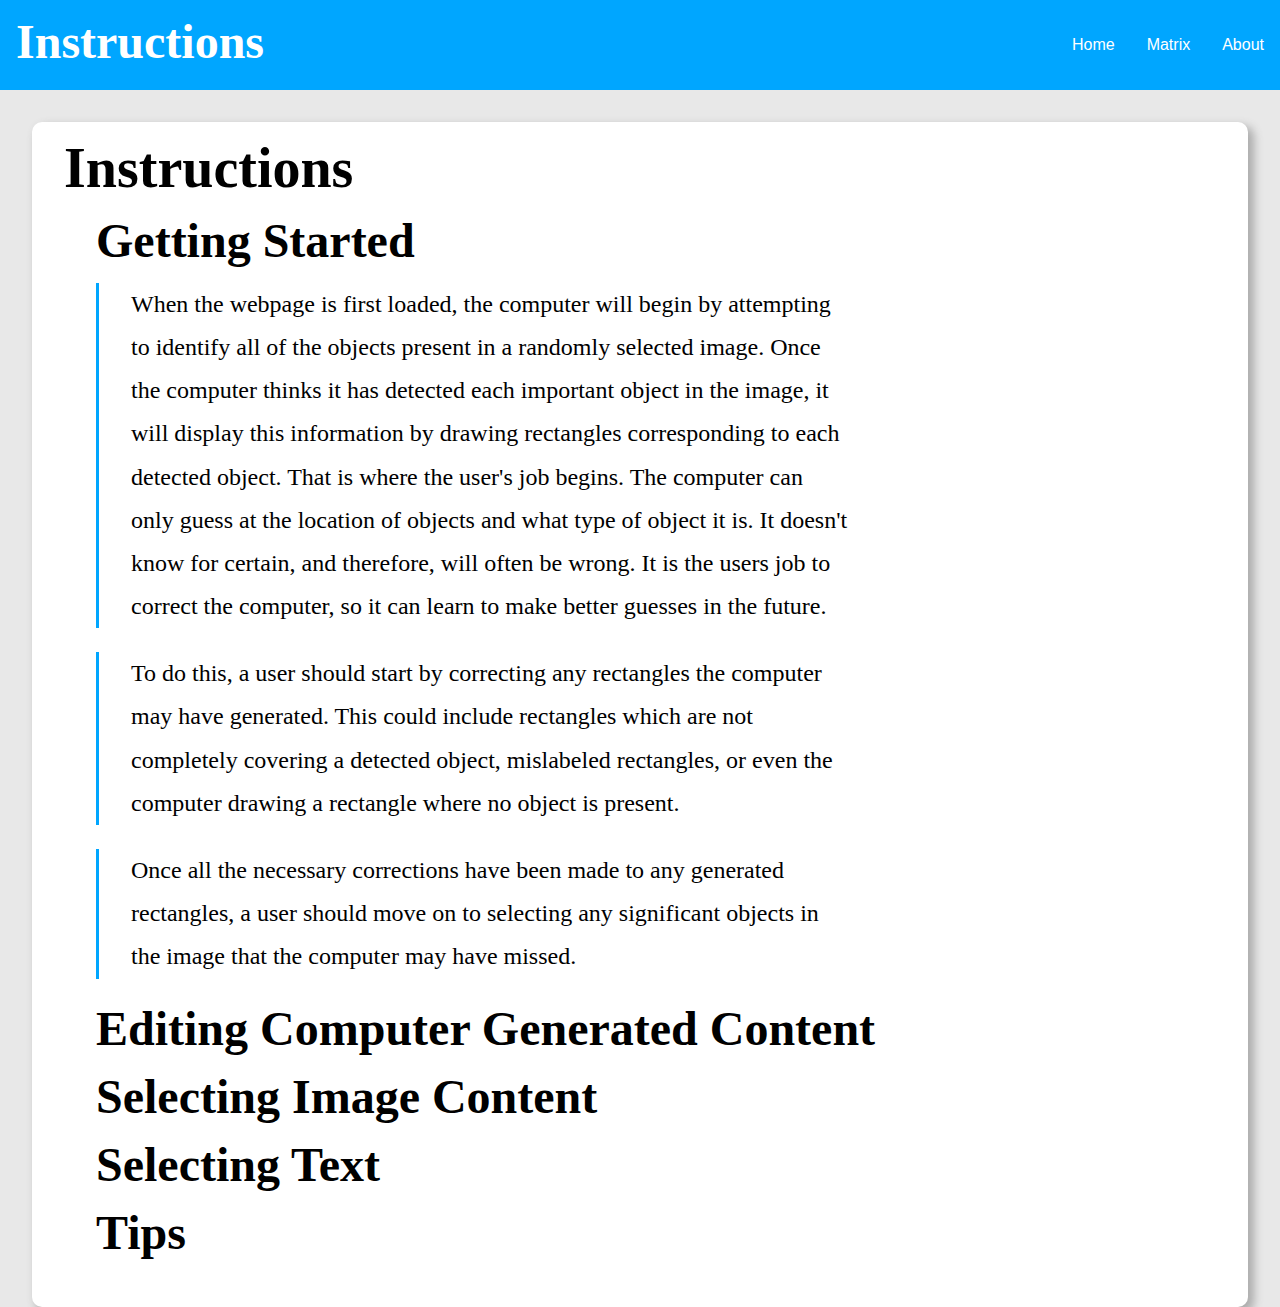
<file: HTML/instructions.html>
<!DOCTYPE html>
<html lang="en">
<head>
    <meta charset="UTF-8">
    <meta http-equiv="X-UA-Compatible" content="IE=edge">
    <meta name="viewport" content="width=device-width, initial-scale=1.0">
    <title>"Project Name" - Instructions</title>
    <link rel="stylesheet" href="../CSS/instr_styles.css">
    <link rel="stylesheet" href="../CSS/styles.css">
</head>
<body>  
    <div id="title-bar" class="flex-container">
        <h1 class="main-title">Instructions</h1>
        <button class="nav-btn" onclick="window.location.href='../index.html'">Home</button>
        <button class="nav-btn" onclick="window.location.href='matrix.html'">Matrix</button>
        <button class="nav-btn">About</button>
    </div>
    

    <div id="instructions-panel">
        <h2>Instructions</h2>
        <h3 class="instr-header" onclick="toggle('get-start')">Getting Started</h3>
        <div id="get-start" class="text-div visible">
            <p class="instr-body">
                When the webpage is first loaded, the computer will begin by attempting to identify all of the objects present in a randomly selected image.
                Once the computer thinks it has detected each important object in the image, it will display this information by drawing rectangles corresponding to each detected object. 
                That is where the user's job begins.
                The computer can only guess at the location of objects and what type of object it is. It doesn't know for certain, and therefore, will often be wrong. 
                It is the users job to correct the computer, so it can learn to make better guesses in the future. 
            </p>
            <p class="instr-body">
                To do this, a user should start by correcting any rectangles the computer may have generated.
                This could include rectangles which are not completely covering a detected object, mislabeled rectangles, 
                or even the computer drawing a rectangle where no object is present.
            </p>
            <p class="instr-body">
                Once all the necessary corrections have been made to any generated rectangles, 
                a user should move on to selecting any significant objects in the image that the computer may have missed.

            </p>
        </div>
        <h3 class="instr-header" onclick="toggle('gen-cont')">Editing Computer Generated Content</h3>
        <div id="gen-cont" class="text-div">
            <p class="instr-body">
                The webpage provides many tools one can use to edit the computer's detected objects, 
                and each of these tools can also be used by a user to edit selections they have made.
            </p>
            <h4 class="instr-sub-header">Moving and Resizing</h4>
            <p class="instr-body">
                Perhaps the most useful of the available tools is the ability to move and resize rectangles.
                To do this, begin by selecting the desired rectangle. 
                This can be done by simply moving the mouse within the bounds of the rectangle. 
                When a rectangle becomes selected, its borders will become slightly thicker, and 
                five small <span style="background-color: var(--highlight)">colored</span> squares will appear,
                one in each corner, and one in the center. Clicking and dragging one of the squares in a corner 
                will allow you to move that specfic corner, and clicking and dragging the middle square will move
                the entire rectangle without changing its shape.
            </p>
            <h4 class="instr-sub-header">Renaming Rectangles</h4>
            <p class="instr-body">
                Another very useful tool is the ability to re-label, or rename a rectangle. 
                To do this, simply right-click on the target rectangle and select the "Rename Rectangle" option.
                Once you do this, a text input box will appear underneath the image. 
                Type the desired label into the box and click sumbit.
            </p>
            <p class="instr-body"> 
                The name of a rectangle is important because it is how the computer knows what an object is. 
                The computer doesn't really know what a word like "person" means, 
                but by analyzing all the images it has that are labeled "person",
                it can begin to guess at what the connections between the images are.
                Then the computer can apply these connections to new images to hopefully detect
                each person present.
            </p>
            <h4 class="instr-sub-header">Deleting Rectangles</h4>
            <p class="instr-body">
                Yet another tool is the ability to delete a rectangle. To do this right click on a rectangle select "Delete Rectangle." 
            </p>
        </div>
        <h3 class="instr-header" onclick='toggle("sel-cont")'>Selecting Image Content</h3>
        <div id="sel-cont" class="text-div">
            <p class="instr-body">
                To select a part of the image, simply click and drag anywhere on the image. 
                The rectangle will be drawn between that point and where ever the mouse is released.
            </p>
        </div>
        <h3 class="instr-header" onclick="toggle('sel-text')">Selecting Text</h3>
        <div id="sel-text" class="text-div">
            <p class="instr-body">
                To select a word from the caption, first, highlight the word by clicking and dragging. Then, right-click the selection and choose "Highlight Selection" from the context menu.
            
                After the text has been highlighted, you can click and drag the highlighted text. When you drop the highlighted text onto a rectangle, it will create a link between that rectangle and word.
            
                Using the context menu, you can also remove a highlight, or remove any links the word may have. Alternatively, links can be deleted individually by right-clicking the link itself.
            </p>
        </div>
        <h3 class="instr-header" onclick="toggle('tips')">Tips</h3>
        <div id="tips" class="text-div">
            <p class="instr-body">
                When an image contains multiple instances of the same type of object, i.e. cars in traffic, or people on a city street,
                it is preferable for a user to draw a rectangle around each object individually. 
                However, sometimes this will simply be impractical. In such a case, like a large crowd of people, or a bookshelf full of books, 
                the user can simply draw one rectangle that contains the entire group, and as few other objects as possible, 
                and label it as if it were a single object of that type.   
            </p>
            <p class="instr-body">
                For example, if an image of the inside of a grocery store were to show a pile of apples, and a pile of bananas, 
                a user should draw two boxes, one around each pile, and label them "apple" and "banana" respectively.
                It is important not to make the label plural, because the computer will interprate the label "bananas" as a type
                of object entirely unrelated to the type "banana." 
            </p>
        </div>
    </div>

    <script>
        function toggle(id) {
            let elem = document.getElementById(id);
            console.log(elem)
            elem.classList.toggle("visible");
        }
    </script>
</body>
</html>
</file>
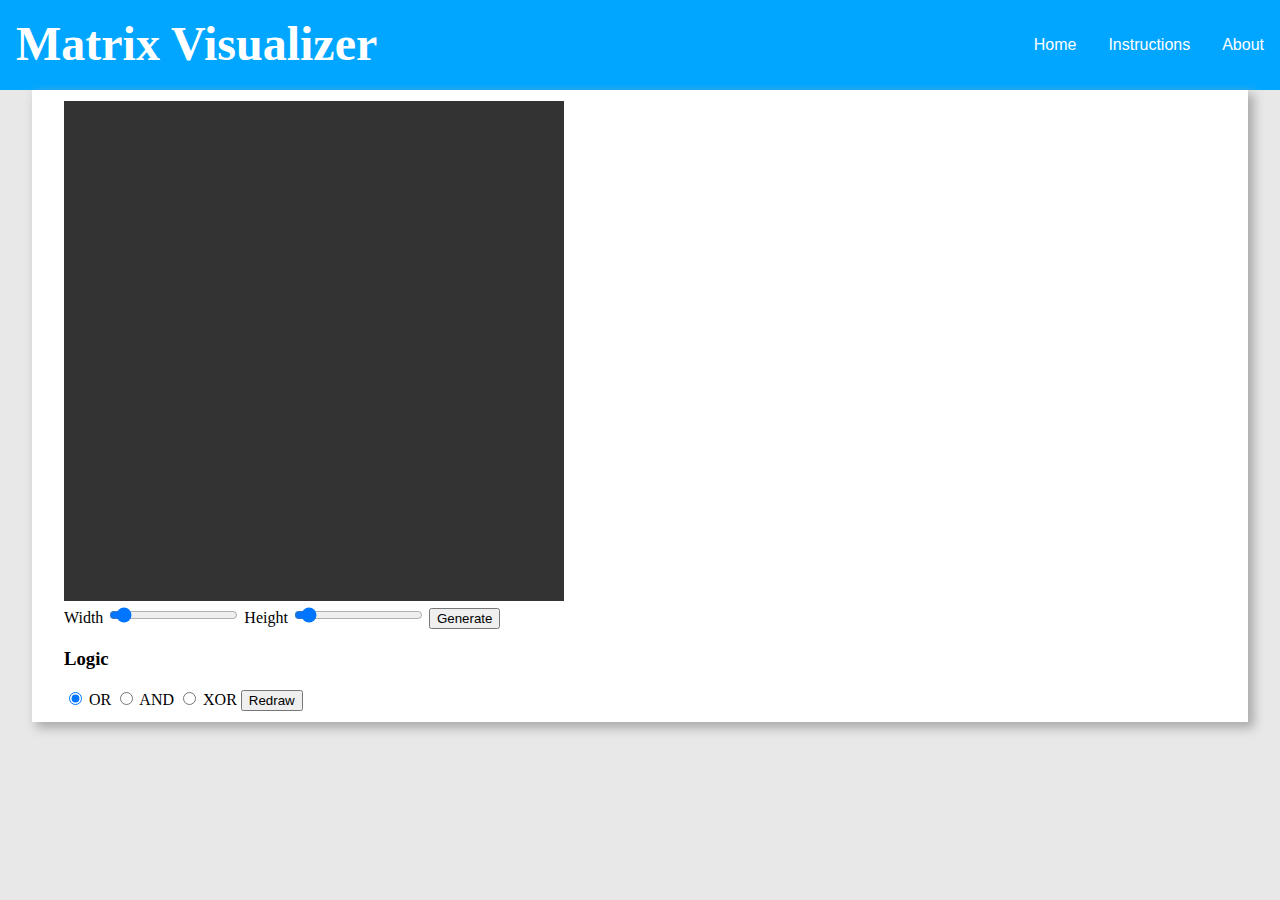
<file: HTML/matrix.html>
<!DOCTYPE html>
<html lang="en">
<head>
    <meta charset="UTF-8">
    <meta name="viewport" content="width=device-width, initial-scale=1.0">
    <title>"Project Name" - Matrix Visualizer</title>
    <link rel="stylesheet" href="../CSS/matrix.css">
    <link rel="stylesheet" href="../CSS/styles.css">
</head>
<body>

    <div id="title-bar" class="flex-container">
        <h1 class="main-title">Matrix Visualizer</h1>
        <button class="nav-btn" onclick="window.location.href='../index.html'">Home</button>
        <button class="nav-btn" onclick="window.location.href='../HTML/instructions.html'">Instructions</button>
        <button class="nav-btn">About</button>
    </div>
    <div class="user-panel" id="matrix-panel">
        <canvas id="matrix-canv" width="500" height="500"></canvas>

        <div>
            <label for="width-slider">Width</label>
            <input id="width-slider" type="range" min="4" max="20" value="5">
            <label for="height-slider">Height</label>
            <input id="height-slider" type="range" min="4" max="20" value="5">
            <button onclick="generate()">Generate</button>
        </div>

        <div>
            <h3>Logic</h3>
            <input type="radio" id="OR"
            name="LOGIC" value="o" checked>
            <label for="OR">OR</label>

            <input type="radio" id="AND"
                name="LOGIC" value="a">
            <label for="AND">AND</label>

            <input type="radio" id="XOR"
                name="LOGIC" value="x">
            <label for="XOR">XOR</label>

            <button onclick="redraw()">Redraw</button>
        </div>
    </div>
    <script src="../src/matrix.js"></script>


</body>
</html>
</file>
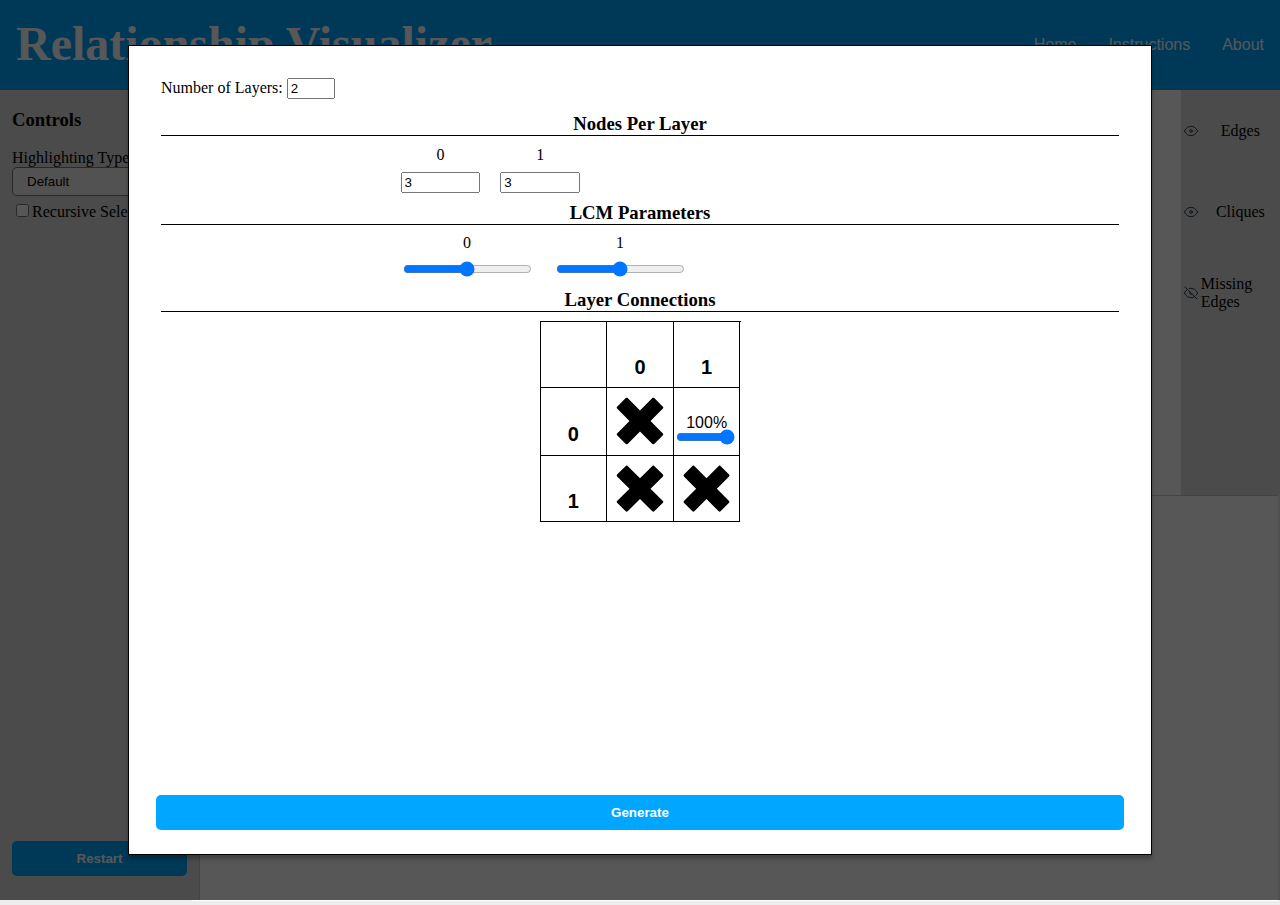
<file: HTML/relationships.html>
<!DOCTYPE html>
<html lang="en">

<head>
    <meta charset="UTF-8">
    <meta name="viewport" content="width=device-width, initial-scale=1.0">
    <title>"Project Name" - Relationship Visualizer</title>
    <link rel="stylesheet" href="../CSS/rel_styles.css">
</head>

<body>
    <div id="popup_cont" class="hide">
        <div id="blur_div"></div>
        <div id="data_popup">
            <label for="g-slider">Number of Layers: </label>
            <input class="control" type="number" id="g-slider" min="2" max="5" value="2" onchange="update_groups(this.value)">
            <h3 class="ctrl_title">Nodes Per Layer</h3>
            <div id="layers_grid"></div>
            <h3 class="ctrl_title">LCM Parameters</h3>
            <div id="lcm_grid"></div>
            <h3 class="ctrl_title">Layer Connections</h3>
            <div id="slider_grid"></div>
            <button id="generateBtn" class="ctrlButton" onclick="draw_graph()">Generate</button>
        </div>
    </div>
    <div id="title-bar" class="flex-container">
        <h1 class="main-title">Relationship Visualizer</h1>
        <button class="nav-btn" onclick="window.location.href='../index.html'">Home</button>
        <button class="nav-btn" onclick="window.location.href='../HTML/instructions.html'">Instructions</button>
        <button class="nav-btn">About</button>
    </div>
    <div id="grid-container">
        <div id="control-container">
            <h3>Controls</h3>

            <label for="type-sel">Highlighting Type</label> <br>
            <select class="control" onchange="color_table(this.value)" name="Edge Visualization Type" id="type-sel">
                <option value="def">Default</option>
                <option value="gry">Greyscale Coloring</option>
                <option value="sze">Size Based</option>
                <option value="dsh">Dashed Edges</option>
            </select> <br>

            <input name="recursive" id="recursive" type="checkbox"><label for="recursive">Recursive Selection</label><br>
            <button class="ctrlButton" id="restart_btn" onclick="restart_graph()">Restart</button>
        </div>
        <div id="graph-cont">
            <svg id="container" class="panable">
            </svg>
            <div id="view-grid">
                <input type="checkbox" id="edges-check" class="layer-check" checked>
                <label for="edges-check">Edges</label>
                <input type="checkbox" id="cliques-check" class="layer-check" onclick=toggleCliques() checked >
                <label for="cliques-check">Cliques</label>
                <input type="checkbox" id="missingedges-check" class="layer-check" onclick=toggleMissingEdges()>
                <label for="missingedges-check">Missing Edges</label>
            </div>
        </div>
        <div id="table-cont">
            <svg id="table-svg" class="panable"> 

            </svg>
        </div>
    </div>

    <script src="../lib/d3.min.js"></script>
    <script src="https://ajax.googleapis.com/ajax/libs/jquery/3.6.0/jquery.min.js"></script>
    <script src="../src/delegate.js"></script>
    <script src="../src/relationships/events/func.js"></script>
    <script src="../settings.js"></script>
    <script src="../src/relationships/classes/view/elements/layer.js"></script>
    <script src="../src/relationships/classes/view/colormap.js"></script>
    <script src="../src/relationships/classes/controller.js"></script>
    <script src="../src/relationships/classes/view/elements/clique.js"></script>
    <script src="../src/relationships/classes/view/elements/cliquegroup.js"></script>
    <script src="../src/relationships/classes/view/elements/tableheader.js"></script>
    <script src="../src/relationships/classes/view/elements/table.js"></script>
    <script src="../src/relationships/classes/layerinterface.js"></script>
    <script src="../src/relationships/classes/view/elements/edge.js"></script>
    <script src="../src/relationships/classes/view/elements/missingedge.js"></script>
    <script src="../src/relationships/classes/view/elements/node.js"></script>
    <script src="../src/relationships/classes/view/svgpane.js"></script>
    <script src="../src/relationships/classes/view/graphpane.js"></script>
    <script src="../src/relationships/classes/view/tablepane.js"></script>
    <script src="../src/relationships/classes/view/view.js"></script>
    <script src="../src/relationships/classes/data.js"></script>
    <script src="../src/relationships/events/events.js"></script>
</body>

</html>
</file>
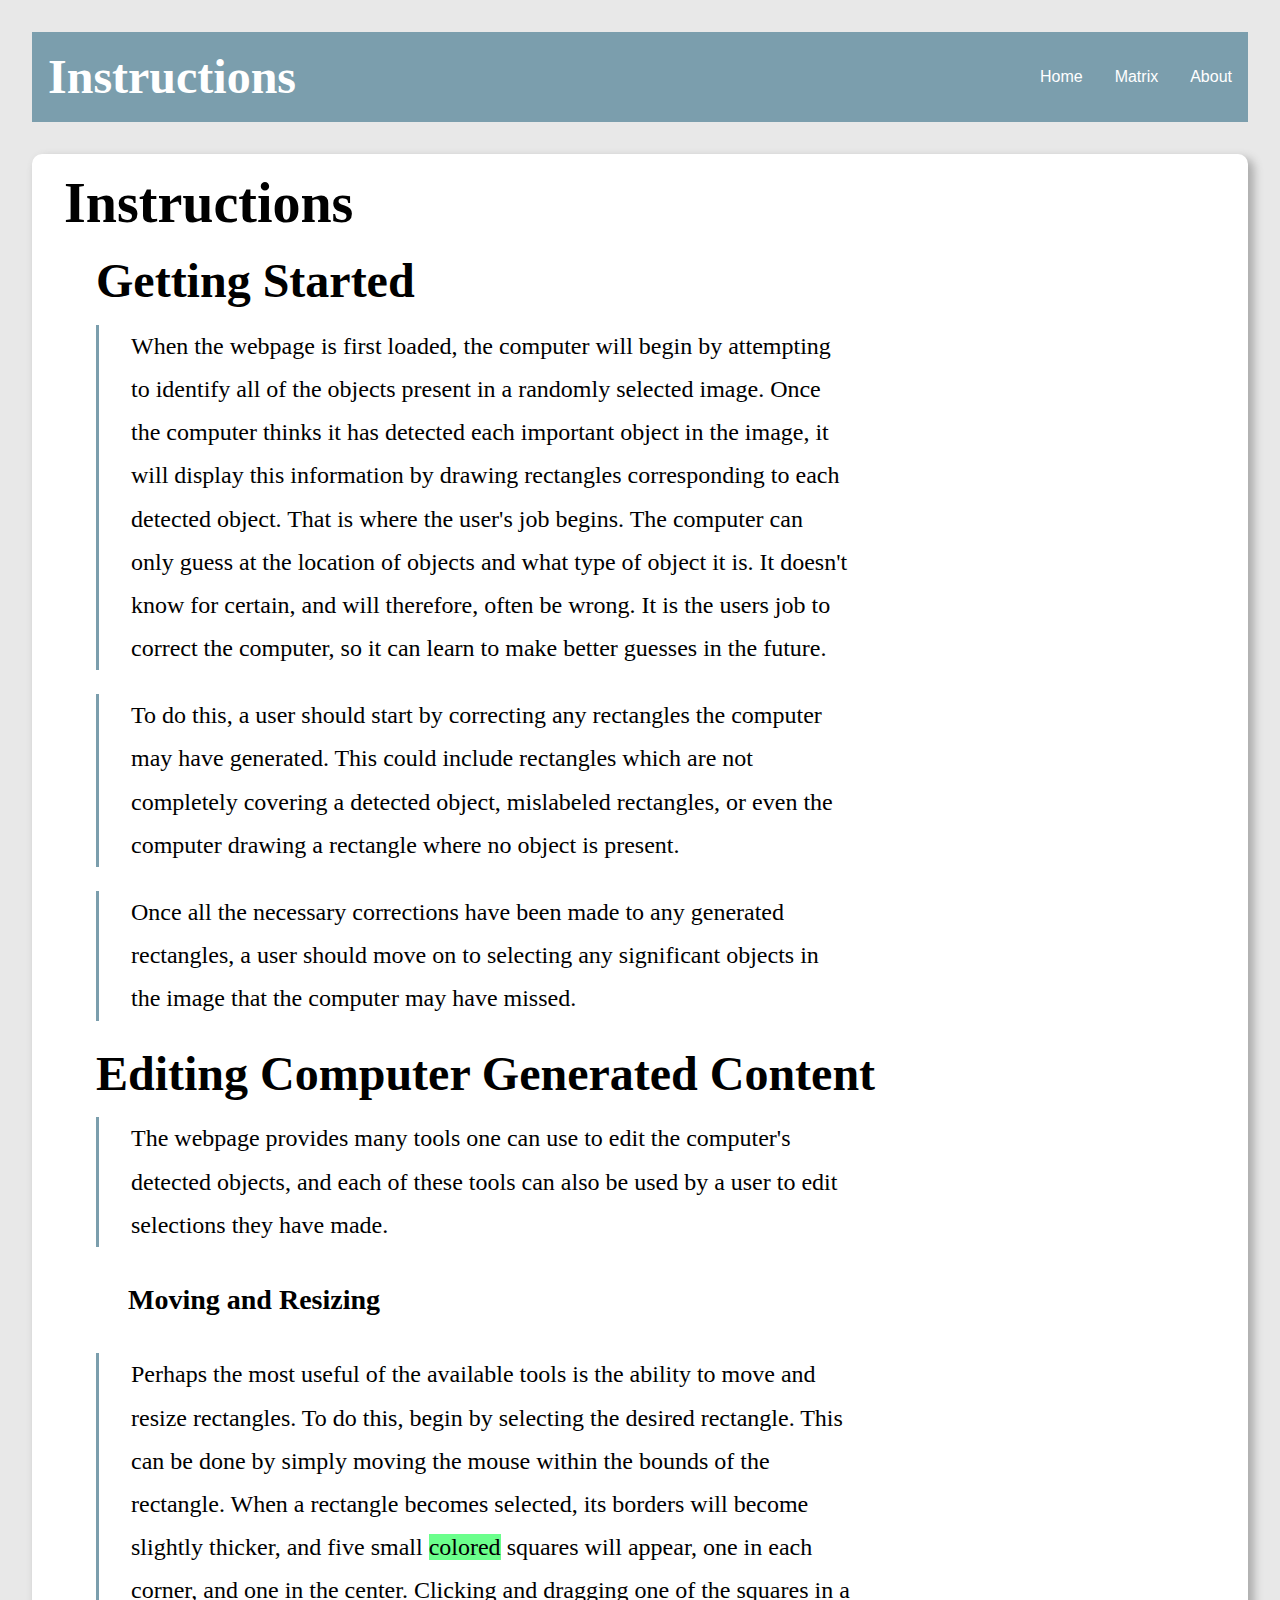
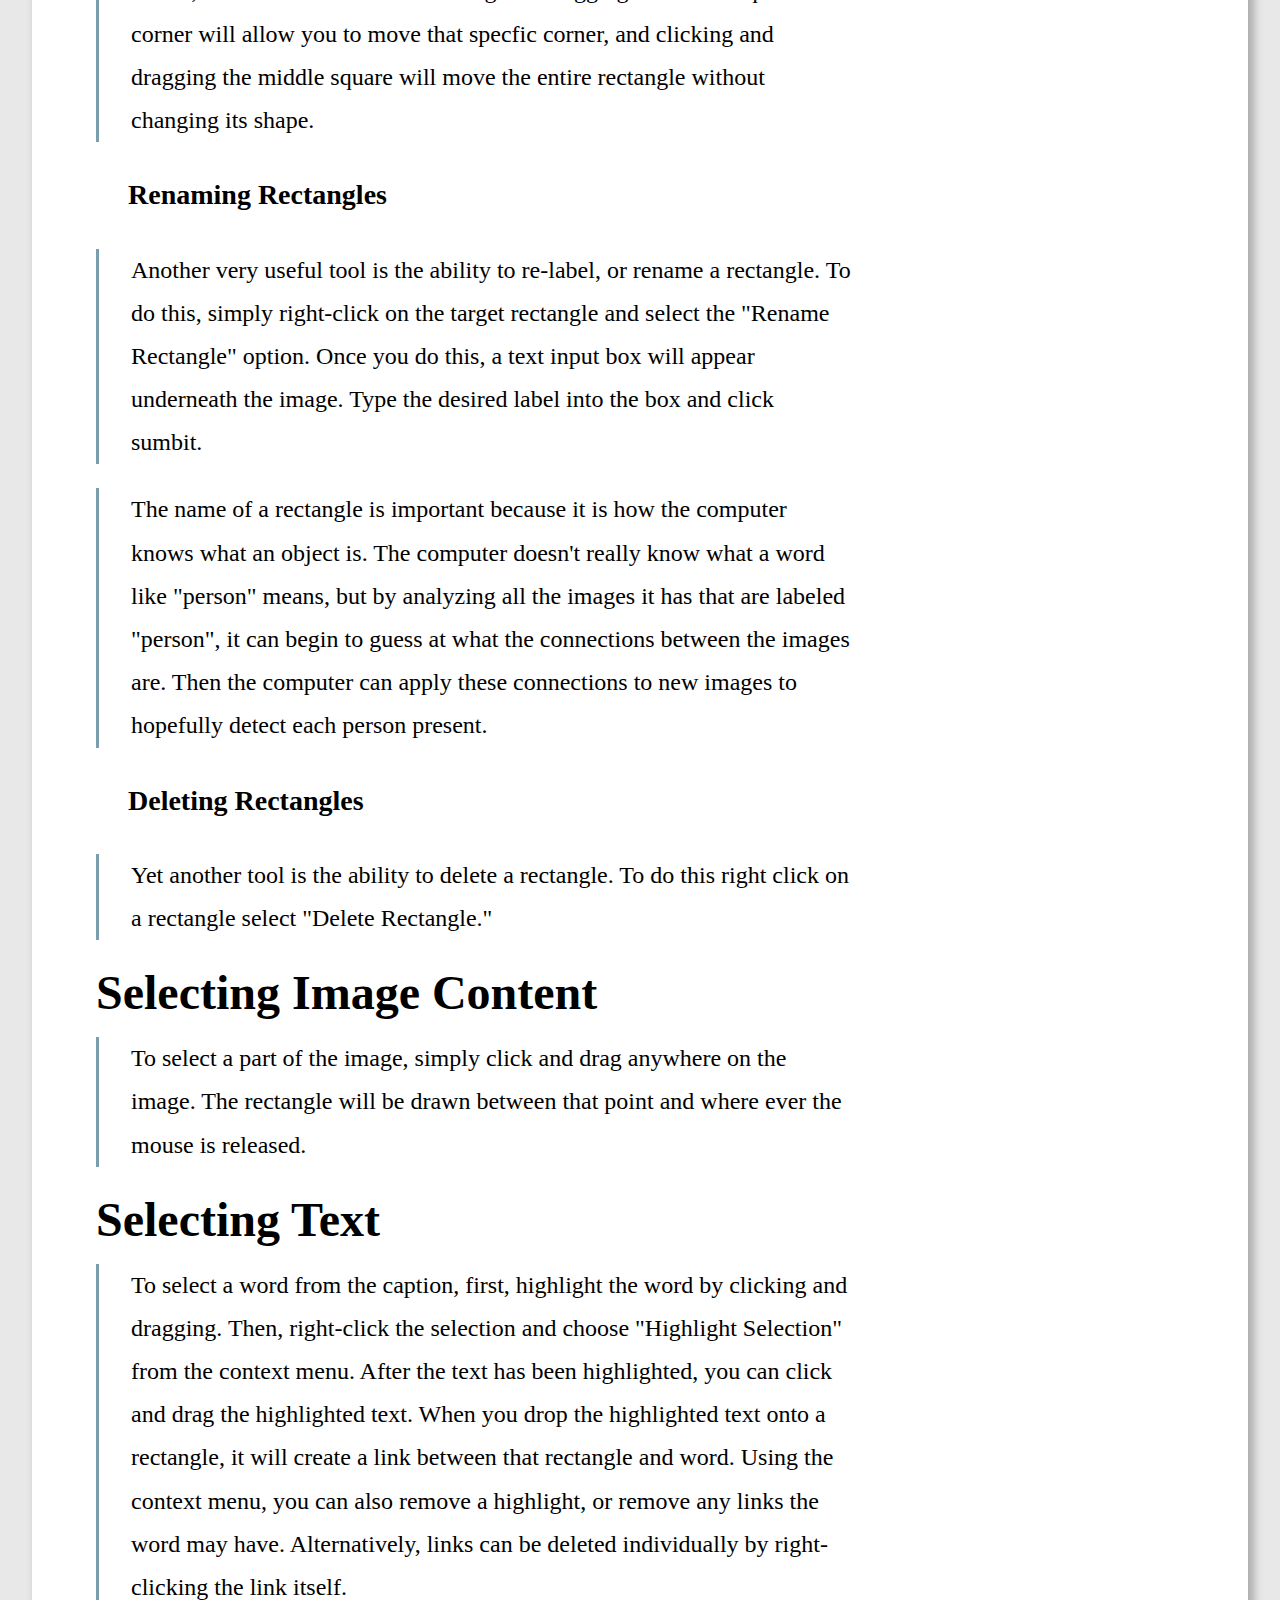
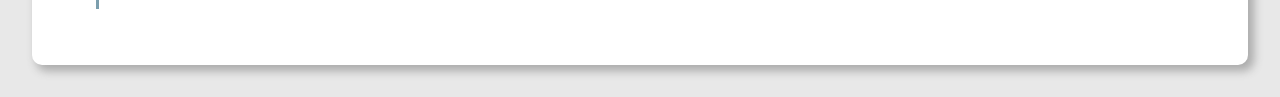
<file: instructions/instructions.html>
<!DOCTYPE html>
<html lang="en">
<head>
    <meta charset="UTF-8">
    <meta http-equiv="X-UA-Compatible" content="IE=edge">
    <meta name="viewport" content="width=device-width, initial-scale=1.0">
    <title>"Project Name" - Instructions</title>
    <link rel="stylesheet" href="instr_styles.css">
</head>
<body>  
    <div id="title-bar" class="flex-container">
        <h1 class="main-title">Instructions</h1>
        <button class="nav-btn" onclick="window.location.href='../index.html'">Home</button>
        <button class="nav-btn" onclick="window.location.href='Matrix/matrix.html'">Matrix</button>
        <button class="nav-btn">About</button>
    </div>
    

    <div id="instructions-panel">
        <h2>Instructions</h2>
        <h3 class="instr-header">Getting Started</h3>
            <p class="instr-body">
                When the webpage is first loaded, the computer will begin by attempting to identify all of the objects present in a randomly selected image.
                Once the computer thinks it has detected each important object in the image, it will display this information by drawing rectangles corresponding to each detected object. 
                That is where the user's job begins.
                The computer can only guess at the location of objects and what type of object it is. It doesn't know for certain, and will therefore, often be wrong. 
                It is the users job to correct the computer, so it can learn to make better guesses in the future. 
            </p>
            <p class="instr-body">
                To do this, a user should start by correcting any rectangles the computer may have generated.
                This could include rectangles which are not completely covering a detected object, mislabeled rectangles, 
                or even the computer drawing a rectangle where no object is present.
            </p>
            <p class="instr-body">
                Once all the necessary corrections have been made to any generated rectangles, 
                a user should move on to selecting any significant objects in the image that the computer may have missed.

            </p>
        <h3 class="instr-header">Editing Computer Generated Content</h3>
            <p class="instr-body">
                The webpage provides many tools one can use to edit the computer's detected objects, 
                and each of these tools can also be used by a user to edit selections they have made.
            </p>
            <h4 class="instr-sub-header">Moving and Resizing</h4>
            <p class="instr-body">
                Perhaps the most useful of the available tools is the ability to move and resize rectangles.
                To do this, begin by selecting the desired rectangle. 
                This can be done by simply moving the mouse within the bounds of the rectangle. 
                When a rectangle becomes selected, its borders will become slightly thicker, and 
                five small <span style="background-color: var(--highlight)">colored</span> squares will appear,
                one in each corner, and one in the center. Clicking and dragging one of the squares in a corner 
                will allow you to move that specfic corner, and clicking and dragging the middle square will move
                the entire rectangle without changing its shape.
            </p>
            <h4 class="instr-sub-header">Renaming Rectangles</h4>
            <p class="instr-body">
                Another very useful tool is the ability to re-label, or rename a rectangle. 
                To do this, simply right-click on the target rectangle and select the "Rename Rectangle" option.
                Once you do this, a text input box will appear underneath the image. 
                Type the desired label into the box and click sumbit.
            </p>
            <p class="instr-body"> 
                The name of a rectangle is important because it is how the computer knows what an object is. 
                The computer doesn't really know what a word like "person" means, 
                but by analyzing all the images it has that are labeled "person",
                it can begin to guess at what the connections between the images are.
                Then the computer can apply these connections to new images to hopefully detect
                each person present.
            </p>
            <h4 class="instr-sub-header">Deleting Rectangles</h4>
            <p class="instr-body">
                Yet another tool is the ability to delete a rectangle. To do this right click on a rectangle select "Delete Rectangle." 
            </p>
        <h3 class="instr-header">Selecting Image Content</h3>
            <p class="instr-body">
                To select a part of the image, simply click and drag anywhere on the image. 
                The rectangle will be drawn between that point and where ever the mouse is released.
            </p>
        <h3 class="instr-header">Selecting Text</h3>
            <p class="instr-body">
                To select a word from the caption, first, highlight the word by clicking and dragging. Then, right-click the selection and choose "Highlight Selection" from the context menu.
            
                After the text has been highlighted, you can click and drag the highlighted text. When you drop the highlighted text onto a rectangle, it will create a link between that rectangle and word.
            
                Using the context menu, you can also remove a highlight, or remove any links the word may have. Alternatively, links can be deleted individually by right-clicking the link itself.
            </p>
    </div>
</body>
</html>
</file>
<file: CSS/instr_styles.css>
:root {
    --main-dark: #7b9ead;
    --mid: #e8e8e8;
    --light: #ffffff;
    --dark-acc: #54724a;
    --light-acc: #9fc891;
    --off-white:  #ffffff;
    --light-text: #FFFFFF;
    --dark-text: #000000;
    --highlight: #6bff8c;
    --shadow: #ababab;
}

body {
    margin: 0;
    background-color: var(--mid);
}

p {
    margin-block-start: 0px;
    line-height: 1.6;
    max-width: 60ch;
}

h1, h2, h3 {
    margin-top: 1.25%;
    margin-bottom: 1.25%;
    margin-block-start: 0;
    line-height: 1.1;
}

h2 {
    font-size: 56px;
    padding-left: 2.5vw;
}

.flex-container {
    margin-top: 2.5%;
    margin-bottom: 2.5%;
    width: 100%;
    display: flex;
    flex-direction: row;
}


.instr-header {
    font-size: 48px;
    margin-left: 5vw;
}

.instr-sub-header {
    font-size: 28px;
    margin-left: 7.5vw;
}


.instr-body {
    line-height: 1.8;
    font-size: 24px;
    margin-left: 5vw;
    padding-left: 2.5vw;
    border-left: solid var(--main-dark);
}

#instructions-panel {
    width: 95%;
    padding-top: 1.25%;
    margin-top: 2.5%;
    margin-bottom: 2.5%;
    margin-left: 2.5%;
    background-color: var(--off-white);
    box-shadow: 5px 5px 10px 1px var(--shadow);
    padding-bottom: 2em;
    border-radius: 10px;
}

div.text-div {
    display: none;
}

div.text-div.visible {
    display: block;
}
</file>
<file: CSS/styles.css>
:root {
    --main-dark: #00a6ff;
    --mid: #e8e8e8;
    --light: #ffffff;
    --dark-acc: #54724a;
    --light-acc: #9fc891;
    --off-white:  #ffffff;
    --light-text: #FFFFFF;
    --dark-text: #000000;
    --highlight: #6bff8c;
    --shadow: #ababab;
}

body {
    user-select: none;
    margin: 0;
    overflow-x: hidden;
    background-color: var(--mid);
    overflow: overlay;
    height: 100vh;
}

p {
    margin-block-start: 0px;
    line-height: 1.6;
    max-width: 60ch;
}

.flex-container {
    height: calc(100% - 90px);
    width: 100%;
    display: flex;
    flex-direction: row;
}

.container_svg {
    position: absolute;
    margin:0;
    overflow: visible;
    z-index: 99 !important;
}

.user-panel {
    position: relative;
    width: 100%;
    background-color: var(--off-white);
    box-shadow: 5px 5px 10px 1px var(--shadow);
}

#info-panel {
    border-right: 1px solid #c8c8c8;
    padding-left: 2em;
    width: 25%;
}

.preview-canvas {
    width: 50%;
    height: 15vh;
    margin-left: 20%;
    margin-top: 2.5%;
}

#main-panel {
    width: 75%;
}

.highlighted-text {
    background-color: var(--highlight);
}

.caption-text {
    user-select: text;
    width: 95%;
    padding-left: 5%;
    font-size: 32px;
}

#base-img {
    max-height: 50vh;
    max-width: 50%;
    margin-left: 5%;
    margin-top: 2.5%;
}

.hide-cursor {
    cursor: none;
}

#svg_cont {
    
    top: 0;
    left: 0;
    margin-left: 5%;
    margin-top: 2.5%;
    overflow: visible;
    z-index: 2;
    position: absolute;
}

#drawing-parent {
    position: relative;
}

.corner {
    cursor: crosshair;
}

.center {
    cursor: move;
}

.marker {
    position:absolute;
    display: none;
}

#tracker {
    display: none;
}

#tracker.visible {
    display:block;
}

.vis-marker {
    position:absolute;
    display: block;
}

.selected_link {
    transition-duration: .1s;
    stroke-width: 5px;
}

path {
    /* stroke: var(--light-acc); */
    /* stroke-width: 2; */
    fill: none;
}

.svg_text {
    stroke: var(--dark-text);
    fill: var(--light-text);
    stroke-width: 1px;
    font: bold 20px sans-serif;
}

.finished_rect:hover {
    transition-duration: 0.1s;
    stroke-width: 4px;
    stroke-opacity: 0.5;
}

.selected {
    stroke-width: 4px;
    transition-duration: 0.1s;
    stroke-dasharray: 5,5;
}

#controls {
    margin-bottom: 2.5%;
    margin-left: 5%;
}

#title-bar {
    width: 100%;
    margin-left: 0;
    margin-right: 0;
    margin-top: 0px;
    background-color: var(--main-dark);
    color: var(--light-text);
    height: 90px;
}

.main-title {
    padding-top: 1rem;
    padding-left: 1rem;
    padding-bottom: 1rem;
    width: 90%;
    font-size: 48px;
    margin: 0;
}

.nav-btn {
    /* width: 5%; */
    padding-left: 1rem;
    padding-right: 1rem;
    background-color: var(--main-dark);
    font-size: 16px;
    border: none;
    color: var(--light-text);
    transition-duration: 0.25s;
}

.nav-btn:hover {
    background-color: var(--mid);
    font-size: 20px;
    color: var(--dark-text);
    transition-duration: 0.25s;
}

#context-menu {
    position: fixed;
    z-index: 10000;
    width: 170px;
    background: var(--main-dark);
    border: 2px solid var(--main-dark);
    display: none;
}

#context-menu.visible {
    display: block;
}

#context-menu .menu-item {
    width: inherit;
    margin: 5px 0px;
    cursor: pointer;
}

.menu-button {
    padding: 0;
    font-size: 18px;
    width: inherit;
    background-color: var(--main-dark);
    border: none;
    color: var(--light-text);
    display: none;
    transition-duration: 0.4s;
}

button.visible {
    padding-top: 4px;
    padding-bottom: 4px;
    display: block;
    padding: 8px;
}

.menu-button:hover {
    background-color: var(--mid);
    color: var(--dark-text);
}

#rename_controls {
    display: none;
}

#rename_controls.visible {
    display: block;
}
</file>
<file: CSS/matrix.css>
#matrix-panel {
    margin-left: 2.5vw;
    padding-top: 1.25vh;
    padding-bottom: 1.25vh;
    width: 92.5%;
    padding-left: 2.5vw;
}
</file>
<file: CSS/rel_styles.css>
:root {
    --main-dark: #00a6ff;
    --mid: #e8e8e8;
    --light: #ffffff;
    --dark-acc: #54724a;
    --light-acc: #9fc891;
    --off-white:  #ffffff;
    --light-text: #FFFFFF;
    --dark-text: #000000;
    --highlight: #6bff8c;
    --shadow: #ababab;
}

th {
    width: 7ch;
    height: 5ch;
    max-height: 7ch;
    max-width: 5ch;
    justify-content: center;
    border: black;
    background-color: gray;
}

td {
    text-align: center;
}


body {
    background-color: #EDEDED;
    margin: 0;
    overflow: hidden;
}

line {
    transition-duration: 0.1s;
}

path {
    fill: none;
    transition-duration: 0.1s;
}

select {
    border-radius: 5px;
    padding: 5px 10px;
}

label {
    font-weight: 400;
}

/*****************************/
/*      General Utility      */
/*****************************/

.hide {
    display: none;
}

/***********************/
/*      Title Bar      */
/***********************/

#title-bar {
    width: 100%;
    margin-left: 0;
    margin-right: 0;
    margin-top: 0px;
    background-color: var(--main-dark);
    color: var(--light-text);
    height: 90px;
}

.main-title {
    padding-top: 1rem;
    padding-left: 1rem;
    padding-bottom: 1rem;
    width: 90%;
    font-size: 48px;
    margin: 0;
}

.nav-btn {
    /* width: 5%; */
    padding-left: 1rem;
    padding-right: 1rem;
    background-color: var(--main-dark);
    font-size: 16px;
    border: none;
    color: var(--light-text);
    transition-duration: 0.25s;
}

.nav-btn:hover {
    background-color: var(--mid);
    font-size: 20px;
    color: var(--dark-text);
    transition-duration: 0.25s;
}

.flex-container { 
    width: 100%;
    display: flex;
    flex-direction: row;
}

/********************************/
/*      Content Containers      */
/********************************/

#grid-container {
    height: calc(100vh - 90px);
    width: 100vw;
    display:grid;
    grid-template-columns: 15% 85%;
    grid-template-rows: 50% 50%;
    background: #FFFFFF;
}


#control-container {
    position: relative;
    grid-column-start: 1; 
    grid-column-end: 2;
    grid-row-start: 1;
    grid-row-end: 3;
    
    padding-left: 12px;
    padding-right: 12px;
    width: 100%;
    min-width: 200px;
    height: 100%;
    
    background: #DCDCDC;
    border-right: 1px solid #c8c8c8;
    box-sizing: border-box;
}

#graph-cont {
    grid-column-start: 2;
    grid-column-end: 3;
    grid-row-start: 1;
    grid-row-end: 2;
    height: 100%;
    display: flex;
    background: #FFFFFF;
}

#view-grid {
    width:10%;
    display: grid;
    grid-template-columns: 20% 80%;
    grid-template-rows: repeat(5, 1fr);
    place-items: center;
    background-color: #DCDCDC;
}

#container {
    width: calc(100% - 2px);
    height: 100%;
}

#table-cont {
    grid-column-start: 2;
    grid-column-end: 3;
    grid-row-start: 2; 
    grid-row-end: 3;
    height: 100%;
    width: 100%;
    background: #EAEAEA;
}

#table-svg {
    border-top: 1px solid #c8c8c8;
    scroll-behavior: contain;
    background: #FFFFFF;
    width: calc(100% - 2px);
    height: 100%;
}

#vis-cont {
    width: 90%;
}

#data_popup {
    position: absolute;
    /* min-width: 820px; */
    top: 5vh;
    left: 10vw;
    right: 10vw;
    bottom: 5vh;
    padding: 2em;
    background-color: #FFFFFF;
    border: 1px solid black;
    box-shadow: 0px 4px 4px rgba(0, 0, 0, 0.25);
    z-index: 6;
}

#blur_div {
    position: absolute;
    top: 0;
    left: 0;
    width: 100vw;
    height: 100vh;
    background-color: #000000;
    opacity: 66%;
    z-index: 5;
}

/**********************/
/*      Controls      */
/**********************/

.ctrlButton {
    padding: 10px;
    margin-top: 4px;
    margin-bottom: 4px;
    background-color: var(--main-dark);
    border: none;
    border-radius: 5px;
    font-weight: 600;
    transition: 0.1s;
    color: var(--light-text);
    width: 100%;
}

.layer-check {
    -webkit-appearance: none;
    width: 16px;
    height: 16px;
    background: url(eye-off.svg);
}

.layer-check:checked {
    background: url(eye.svg);
}

.ctrlButton:hover {
    box-shadow: 0 0 4px rgba(0, 0, 0, 0.5);
}

#group-controls {
    padding-left: 25px;
}

#slider_grid {
    border-top: 1px solid black;
    border-left: 1px solid black;
    margin: 0 auto;
    display: grid;
    justify-content: center;
}

#lcm_grid {
    margin-left: 25%;
    width: 50%;
    display: grid;
    row-gap: 5px;
    column-gap: 20px;
    justify-content: center;
    grid-template-columns: repeat(5, 1fr);
    grid-template-rows: repeat(2, 1fr);
}

#layers_grid {
    margin-left: 25%;
    width: 50%;
    row-gap: 5px;
    column-gap: 20px;
    display: grid;
    justify-content: center;
    grid-template-columns: repeat(5, 1fr);
    grid-template-rows: repeat(2, 1fr);
}

.control {
    margin-bottom: 5px;
}

.ctrl_title {
    margin-bottom: 1ch;
    margin-top: 1ch;
    text-align: center;
    border-bottom: 1px solid black;
}



#generateBtn {
    width: unset;
    left: 2em;
    right: 2em;
    position: absolute;
    bottom: 20px;
}

.grid-header {
    margin: 0;
    text-align: center;
}

.grid_ele {
    width: 100%;
    height: 100%;
    box-sizing: border-box;
    align-content: center;
    border-right: 1px solid black;
    border-bottom: 1px solid black;
}

.crossed {
    background: url(crossed.svg);
    background-size: 100%;
}

.connect_slider {
    width: 90%;
    left: 5%;
    bottom: 10%;
}

.lcm_slider {
    width: 90%;
    margin: auto;
}

.connect_label {
    display: block;
    width: 90%;
    height: 10%;
    margin-top: 30%;
    margin-bottom: 10%;
    margin-left: 5%;
    text-align: center;
    font-style: bold;
    font-family: sans-serif;
}

.connect_header {
    display: block;
    width: 90%;
    height: 1em;
    margin: 0 auto;
    margin-top: calc(50% - 1em / 2);
    text-align: center;
    font-family: sans-serif;
    font-weight: 600;
    font-size: 20px;

}

.table_cell {
    cursor:auto;
}

.graph_el {
    position: relative;

    cursor: auto;
}

.layer {
    z-index: 1;
    cursor: grab;
}

.edge {
    z-index: 2;
    transition-duration: 0.1s;
}

.anti_edge {
    z-index: 2;
    transition-duration: 0.1s;
    stroke-dasharray: 5 5;
}

.clique_path {
    z-index: 4;
    transition-duration: 0.1s;
}

.clique{
    z-index: 5;
}

.node {
    z-index: 5;
}

.no-cursor {
    cursor: none;
}

.panable {
    cursor: move;
}

#restart_btn {
    width: calc(100% - 24px);
    position: absolute;
    z-index: 0;
    bottom: 20px;
}

/**********************/
/*       Content      */
/**********************/
</file>
<file: instructions/instr_styles.css>
:root {
    --main-dark: #7b9ead;
    --mid: #e8e8e8;
    --light: #ffffff;
    --dark-acc: #54724a;
    --light-acc: #9fc891;
    --off-white:  #ffffff;
    --light-text: #FFFFFF;
    --dark-text: #000000;
    --highlight: #6bff8c;
    --shadow: #ababab;
}

body {
    margin: 0;
    background-color: var(--mid);
}

p {
    margin-block-start: 0px;
    line-height: 1.6;
    max-width: 60ch;
}

h1, h2, h3 {
    margin-top: 1.25%;
    margin-bottom: 1.25%;
    margin-block-start: 0;
    line-height: 1.2;
}

h2 {
    font-size: 56px;
    padding-left: 2.5vw;
}

.flex-container {
    margin-top: 2.5%;
    margin-bottom: 2.5%;
    width: 100%;
    display: flex;
    flex-direction: row;
}


.instr-header {
    font-size: 48px;
    margin-left: 5vw;
}

.instr-sub-header {
    font-size: 28px;
    margin-left: 7.5vw;
}


.instr-body {
    line-height: 1.8;
    font-size: 24px;
    margin-left: 5vw;
    padding-left: 2.5vw;
    border-left: solid var(--main-dark);
}

#instructions-panel {
    width: 95%;
    padding-top: 1.25%;
    margin-top: 2.5%;
    margin-bottom: 2.5%;
    margin-left: 2.5%;
    background-color: var(--off-white);
    box-shadow: 5px 5px 10px 1px var(--shadow);
    padding-bottom: 2em;
    border-radius: 10px;
}

#title-bar {
    width: 95%;
    margin-left: 2.5%;
    margin-right: 2.5%;
    background-color: var(--main-dark);
    color: var(--light-text);
}

.main-title {
    padding-top: 1rem;
    padding-left: 1rem;
    padding-bottom: 1rem;
    width: 90%;
    font-size: 48px;
    margin: 0;
}

.nav-btn {
    /* width: 5%; */

    padding-left: 1rem;
    padding-right: 1rem;
    background-color: var(--main-dark);
    font-size: 16px;
    border: none;
    color: var(--light-text);
}

.nav-btn:hover {
    transition-duration: .2s;
    background-color: var(--mid);
    font-size: 20px;
    color: var(--dark-text);
}
</file>
